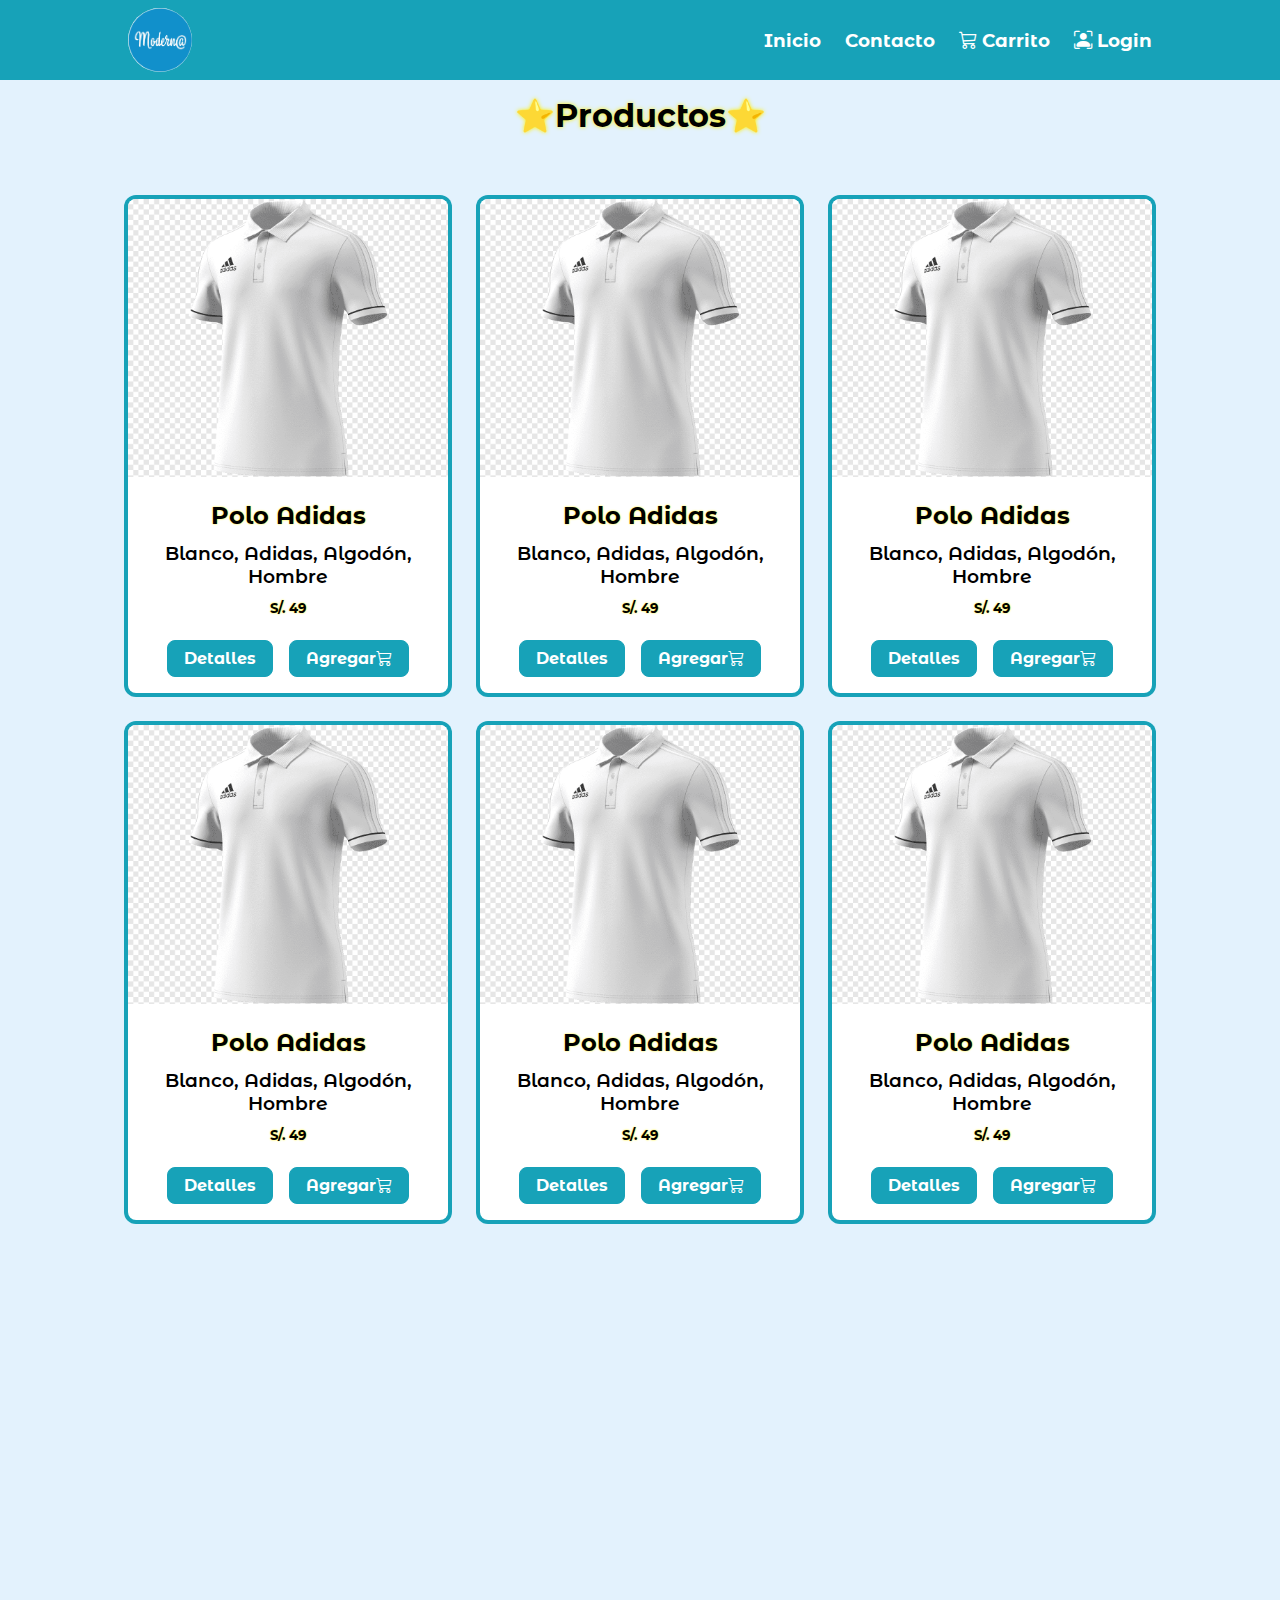
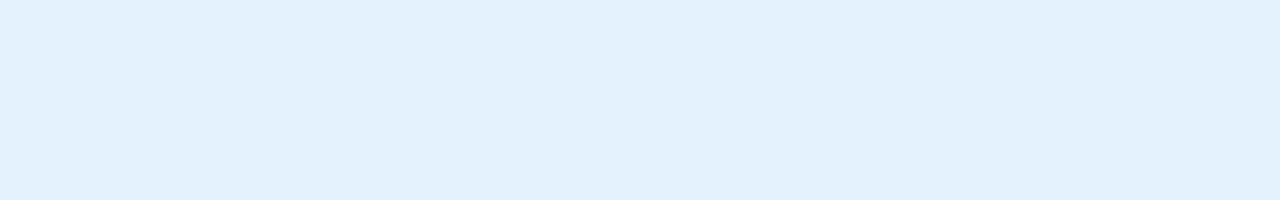
<file: index.html>
<!DOCTYPE html>
<html lang="es">
<head>
    <meta charset="UTF-8">
    <meta http-equiv="X-UA-Compatible" content="IE=edge">
    <meta name="viewport" content="width=device-width, initial-scale=1.0">

    <link rel="stylesheet" href="https://cdn.jsdelivr.net/npm/bootstrap-icons@1.8.1/font/bootstrap-icons.css">
    <link rel="stylesheet" href="./css/style.css">

    <link rel="preconnect" href="https://fonts.googleapis.com">
    <link rel="preconnect" href="https://fonts.gstatic.com" crossorigin>
    <link href="https://fonts.googleapis.com/css2?family=Montserrat+Alternates:wght@400;600;700&display=swap" rel="stylesheet">
    <!-- Primary Meta Tags -->
    <title>Productos</title>
    <meta name="title" content="Productos">
    <meta name="description" content="Venta de ropa online">

    <!-- Open Graph / Facebook -->
    <meta property="og:type" content="website">
    <meta property="og:url" content="https://peterarce96.github.io/reto1-2/">
    <meta property="og:title" content="Productos">
    <meta property="og:description" content="Venta de ropa online">
    <meta property="og:image" content="https://peterarce96.github.io/reto1-2/img/reto-meta.png">

    <!-- Twitter -->
    <meta property="twitter:card" content="summary_large_image">
    <meta property="twitter:url" content="https://peterarce96.github.io/reto1-2/">
    <meta property="twitter:title" content="Productos">
    <meta property="twitter:description" content="Venta de ropa online">
    <meta property="twitter:image" content="https://peterarce96.github.io/reto1-2/img/reto-meta.png">
</head>
<body class="body">
    <header class="header">
        <nav class="header-nav">
            <div class="header-nav__container">
                <a href="" class="header-nav__link-logo-container">
                    <img src="./img/logo.png" alt="Logo Peter Arce" class="header-nav__link-logo">
                </a>
                <label for="headerNavMenuIcon" class="header-nav__menu-icon-label">
                    <i class="bi bi-filter-right"></i>
                </label>
                <input type="checkbox" name="" id="headerNavMenuIcon" class="header-nav__menu-icon-checkbox"/>
                <ul class="header-nav__menu-link-list">
                    <li class="header-nav__menu-link-item">
                        <a href="#" class="header-nav_menu-link">Inicio</a>
                    </li>
                    <li class="header-nav__menu-link-item">
                        <a href="./contacto.html" class="header-nav_menu-link">Contacto</a>
                    </li>
                    <li class="header-nav__menu-link-item">
                        <a href="#" class="header-nav_menu-link"><i class="bi bi-cart3"></i> Carrito</a>
                    </li>
                    <li class="header-nav__menu-link-item">
                        <a href="./login.html" class="header-nav_menu-link"><i class="bi bi-person-bounding-box"></i> Login</a>
                    </li>    
                </ul>
            </div>
        </nav>
    </header>
    <main class="main">
        <section class="products">
            <div class="products-container">
                <h2 class="products__title">⭐Productos⭐</h2>
                <div class="products__products-list">
                    <article class="products__products-item">
                        <figure class="products__item-image-container">
                            <img src="./img/polo.png" alt="Polo adidas" class="products__item-image">
                        </figure>
                        <div class="products__item-data">
                            <h2 class="products__item-data-title">Polo Adidas
                            </h2>
                            <h3 class="products__item-data-keywords">Blanco, Adidas, Algodón, Hombre</h3>
                            <h5 class="products__item-data-price">S/. 49</h5>
                        </div>
                        <div class="products__item-button-container">
                            <a href="#" class="products__item-button">Detalles</a>
                            <a href="#" class="products__item-button"> Agregar<i class="bi bi-cart3"></i></a>
                        </div>
                    </article>
                    <article class="products__products-item">
                        <figure class="products__item-image-container">
                            <img src="./img/polo.png" alt="Polo adidas" class="products__item-image">
                        </figure>
                        <div class="products__item-data">
                            <h2 class="products__item-data-title">Polo Adidas
                            </h2>
                            <h3 class="products__item-data-keywords">Blanco, Adidas, Algodón, Hombre</h3>
                            <h5 class="products__item-data-price">S/. 49</h5>
                        </div>
                        <div class="products__item-button-container">
                            <a href="#" class="products__item-button">Detalles</a>
                            <a href="#" class="products__item-button"> Agregar<i class="bi bi-cart3"></i></a>
                        </div>
                    </article>
                    <article class="products__products-item">
                        <figure class="products__item-image-container">
                            <img src="./img/polo.png" alt="Polo adidas" class="products__item-image">
                        </figure>
                        <div class="products__item-data">
                            <h2 class="products__item-data-title">Polo Adidas
                            </h2>
                            <h3 class="products__item-data-keywords">Blanco, Adidas, Algodón, Hombre</h3>
                            <h5 class="products__item-data-price">S/. 49</h5>
                        </div>
                        <div class="products__item-button-container">
                            <a href="#" class="products__item-button">Detalles</a>
                            <a href="#" class="products__item-button"> Agregar<i class="bi bi-cart3"></i></a>
                        </div>
                    </article>
                    <article class="products__products-item">
                        <figure class="products__item-image-container">
                            <img src="./img/polo.png" alt="Polo adidas" class="products__item-image">
                        </figure>
                        <div class="products__item-data">
                            <h2 class="products__item-data-title">Polo Adidas
                            </h2>
                            <h3 class="products__item-data-keywords">Blanco, Adidas, Algodón, Hombre</h3>
                            <h5 class="products__item-data-price">S/. 49</h5>
                        </div>
                        <div class="products__item-button-container">
                            <a href="#" class="products__item-button">Detalles</a>
                            <a href="#" class="products__item-button"> Agregar<i class="bi bi-cart3"></i></a>
                        </div>
                    </article>
                    <article class="products__products-item">
                        <figure class="products__item-image-container">
                            <img src="./img/polo.png" alt="Polo adidas" class="products__item-image">
                        </figure>
                        <div class="products__item-data">
                            <h2 class="products__item-data-title">Polo Adidas
                            </h2>
                            <h3 class="products__item-data-keywords">Blanco, Adidas, Algodón, Hombre</h3>
                            <h5 class="products__item-data-price">S/. 49</h5>
                        </div>
                        <div class="products__item-button-container">
                            <a href="#" class="products__item-button">Detalles</a>
                            <a href="#" class="products__item-button"> Agregar<i class="bi bi-cart3"></i></a>
                        </div>
                    </article>
                    <article class="products__products-item">
                        <figure class="products__item-image-container">
                            <img src="./img/polo.png" alt="Polo adidas" class="products__item-image">
                        </figure>
                        <div class="products__item-data">
                            <h2 class="products__item-data-title">Polo Adidas
                            </h2>
                            <h3 class="products__item-data-keywords">Blanco, Adidas, Algodón, Hombre</h3>
                            <h5 class="products__item-data-price">S/. 49</h5>
                        </div>
                        <div class="products__item-button-container">
                            <a href="#" class="products__item-button">Detalles</a>
                            <a href="#" class="products__item-button"> Agregar<i class="bi bi-cart3"></i></a>
                        </div>
                    </article>
                </div>
            </div>
        </section>
    </main>
</body>
</html>
</file>
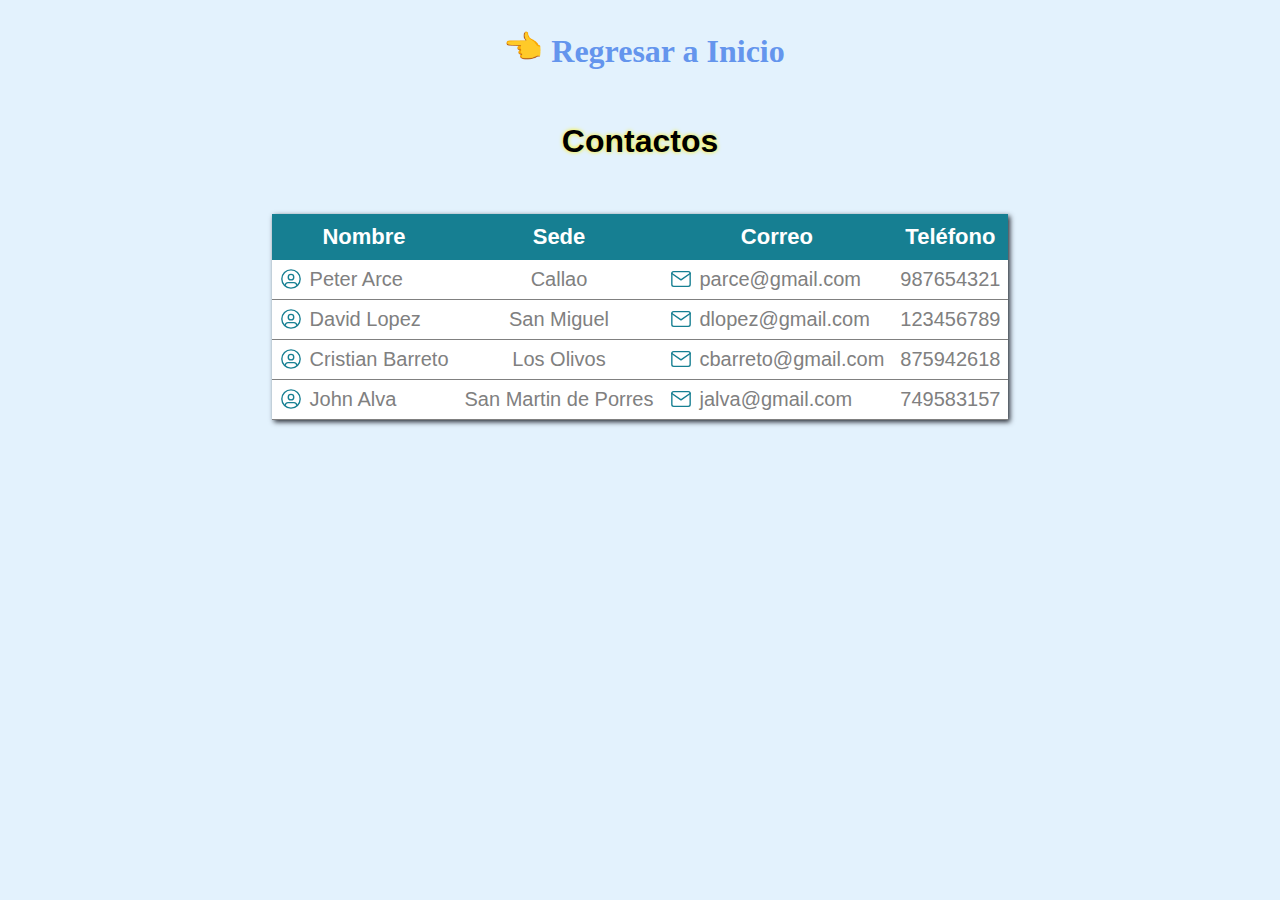
<file: contacto.html>
<!DOCTYPE html>
<html lang="es">
<head>
    <meta charset="UTF-8">
    <meta http-equiv="X-UA-Compatible" content="IE=edge">
    <meta name="viewport" content="width=device-width, initial-scale=1.0">
    <title>Contacto</title>
    <link rel="stylesheet" href="./css/style.css">
</head>
<body class="body-contacto">
    <a href="index.html" class="contacto-body-link">Regresar a Inicio</a>
    <h1 class="body-contacto-title">Contactos</h1>
    
    <table class="table">
        <tr class="table-header">
            <th>Nombre</th>
            <th>Sede</th>
            <th>Correo</th>
            <th>Teléfono</th>
        </tr>
        <tr class="table__row">
            <td><span><img src="./img/user-circle.svg" alt="icono usuario">Peter Arce</span></td>
            <td>Callao</td>
            <td><span><img src="./img/mail.svg" alt="icono email"> parce@gmail.com</span></td>
            <td>987654321</td> 
        </tr>
        <tr class="table__row">
            <td><span><img src="./img/user-circle.svg" alt="icono usuario">David Lopez</span></td>
            <td>San Miguel</td>
            <td><span><img src="./img/mail.svg" alt="icono email"> dlopez@gmail.com</span></td>
            <td>123456789</td>
            
        </tr>
        <tr class="table__row">
            <td><span><img src="./img/user-circle.svg" alt="icono usuario">Cristian Barreto</span></td>
            <td>Los Olivos</td>
            <td><span><img src="./img/mail.svg" alt="icono email"> cbarreto@gmail.com</span></td>
            <td>875942618</td>
            
        </tr>
        <tr class="table__row">
            <td><span><img src="./img/user-circle.svg" alt="icono usuario">John Alva</span></td>
            <td>San Martin de Porres</td>
            <td><span><img src="./img/mail.svg" alt="icono email"> jalva@gmail.com</span></td>
            <td>749583157</td>
            
        </tr>
    </table>
</body>
</html>
</file>
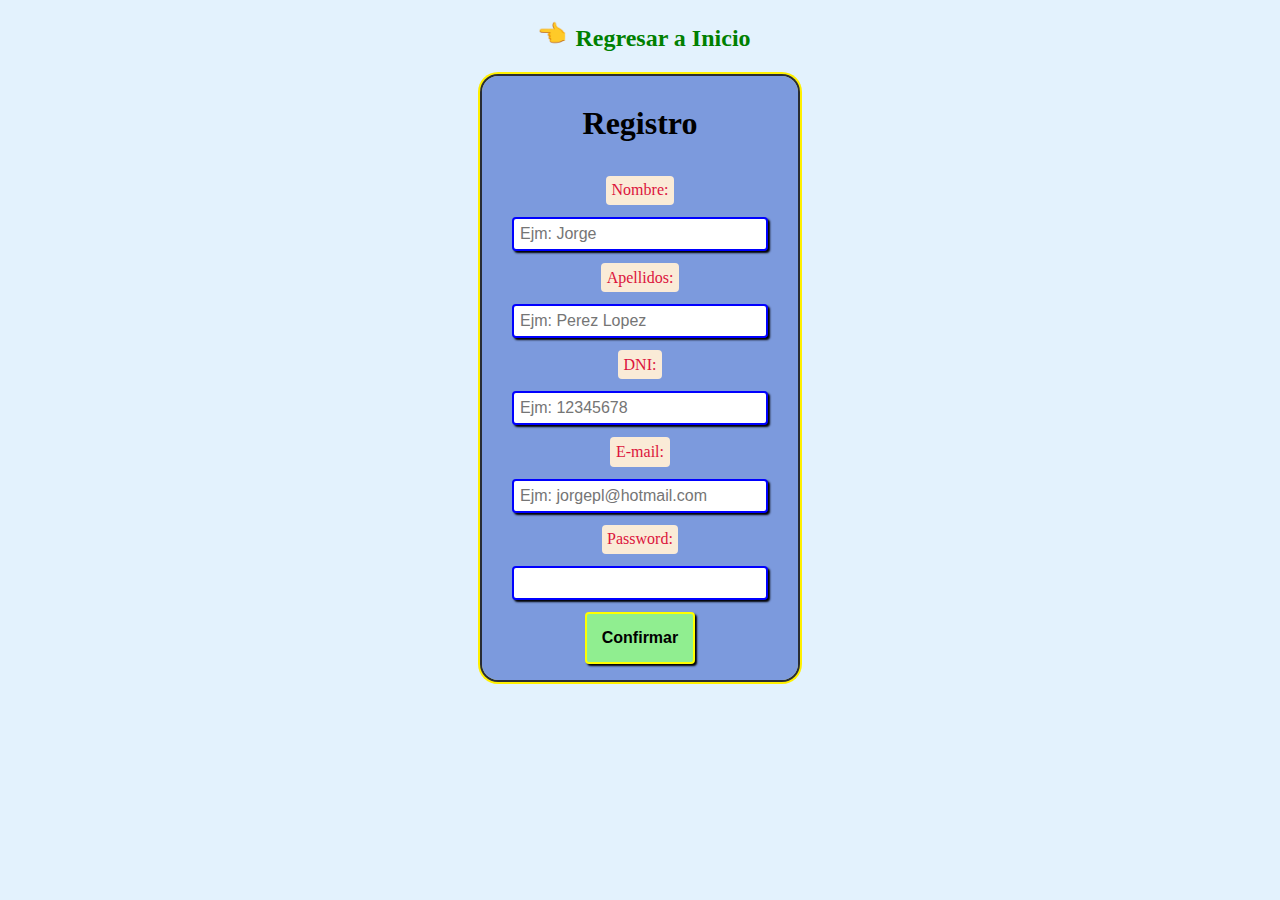
<file: login.html>
<!DOCTYPE html>
<html lang="es">
<head>
    <meta charset="UTF-8">
    <meta http-equiv="X-UA-Compatible" content="IE=edge">
    <meta name="viewport" content="width=device-width, initial-scale=1.0">
    <title>Login</title>
    <link rel="stylesheet" href="./css/style.css">
</head>
<body class="body-login">
    <a href="index.html" class="login-body-link">Regresar a Inicio</a>
        <form class="form">
            <h1>Registro</h1>
            <label for="nombre" class="form__label">Nombre:</label>
            <input type="text" placeholder="Ejm: Jorge" class="form__input" required>

            <label for="apellido" class="form__label">Apellidos:</label>
            <input type="text" placeholder="Ejm: Perez Lopez" class="form__input" required>

            <label for="dni" class="form__label">DNI:</label>
            <input type="number" placeholder="Ejm: 12345678" class="form__input" required>

            <label for="email" class="form__label">E-mail:</label>
            <input type="email" placeholder="Ejm: jorgepl@hotmail.com" class="form__input" required>

            <label for="pass" class="form__label">Password:</label>
            <input type="password" class="form__input">
           
            <button class="form-button">Confirmar</button>
            
        </form>
        <p></p>
    </div>  
</body>
</html>
</file>
<file: css/style.css>
@import url(./header.css);
@import url(./login.css);
@import url(./contacto.css);
@import url(./products.css);

:root{
    --background-color: #17a2b8;
    --secondary-theme-color: #282c34;
    --shadow-color: #8888;
    --body-color: #e3f2fd;
    --primary-highlight: #008000;
    --shadow-color-yellow: #fff000;
    --text-color: #fff;
    --padding-container: 0 2em;
    --max-width-container: 1024px;
    --all-transitions: all 0.25s;
    --border-radius: 0.5rem;
}

.body{
    background-color: var(--body-color);
    margin: 0;
    font-family: 'Montserrat Alternates', sans-serif;
}
main{
    width: 100%;
    min-height: 200vh;
}
</file>
